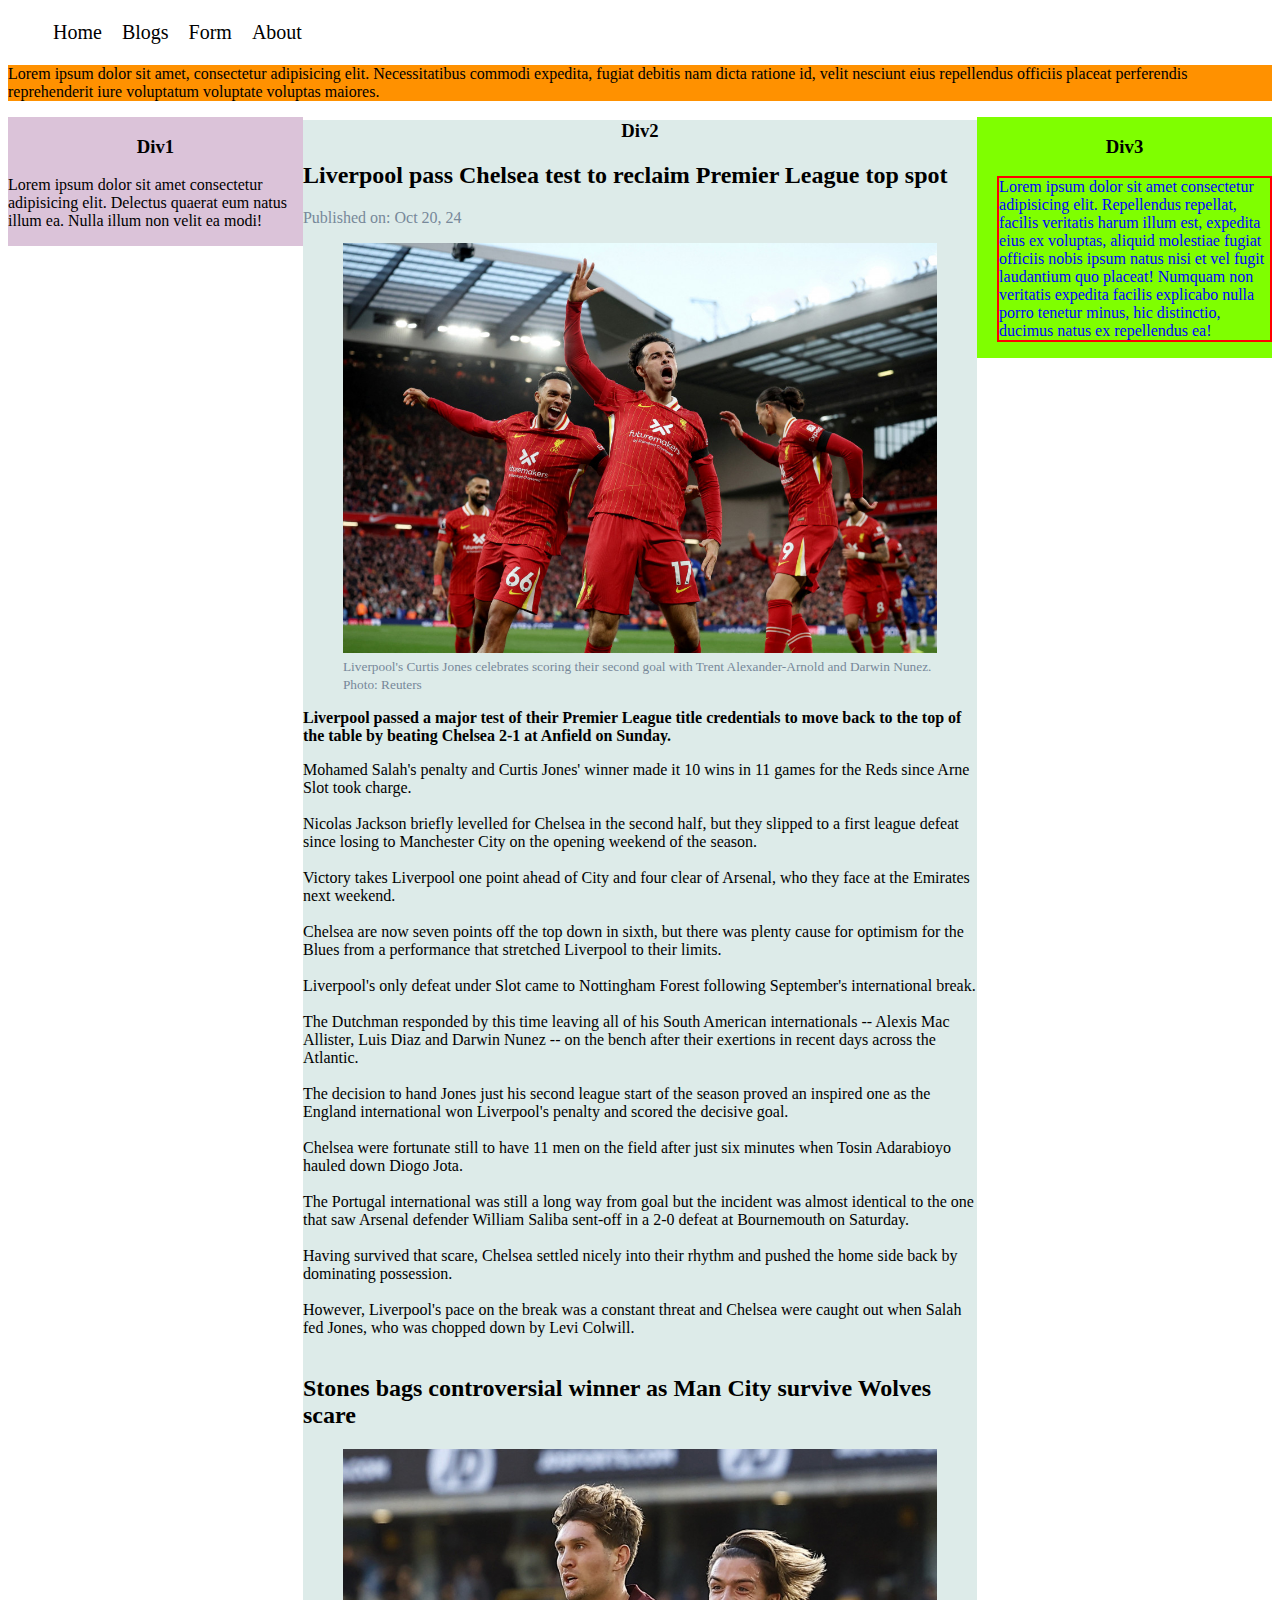
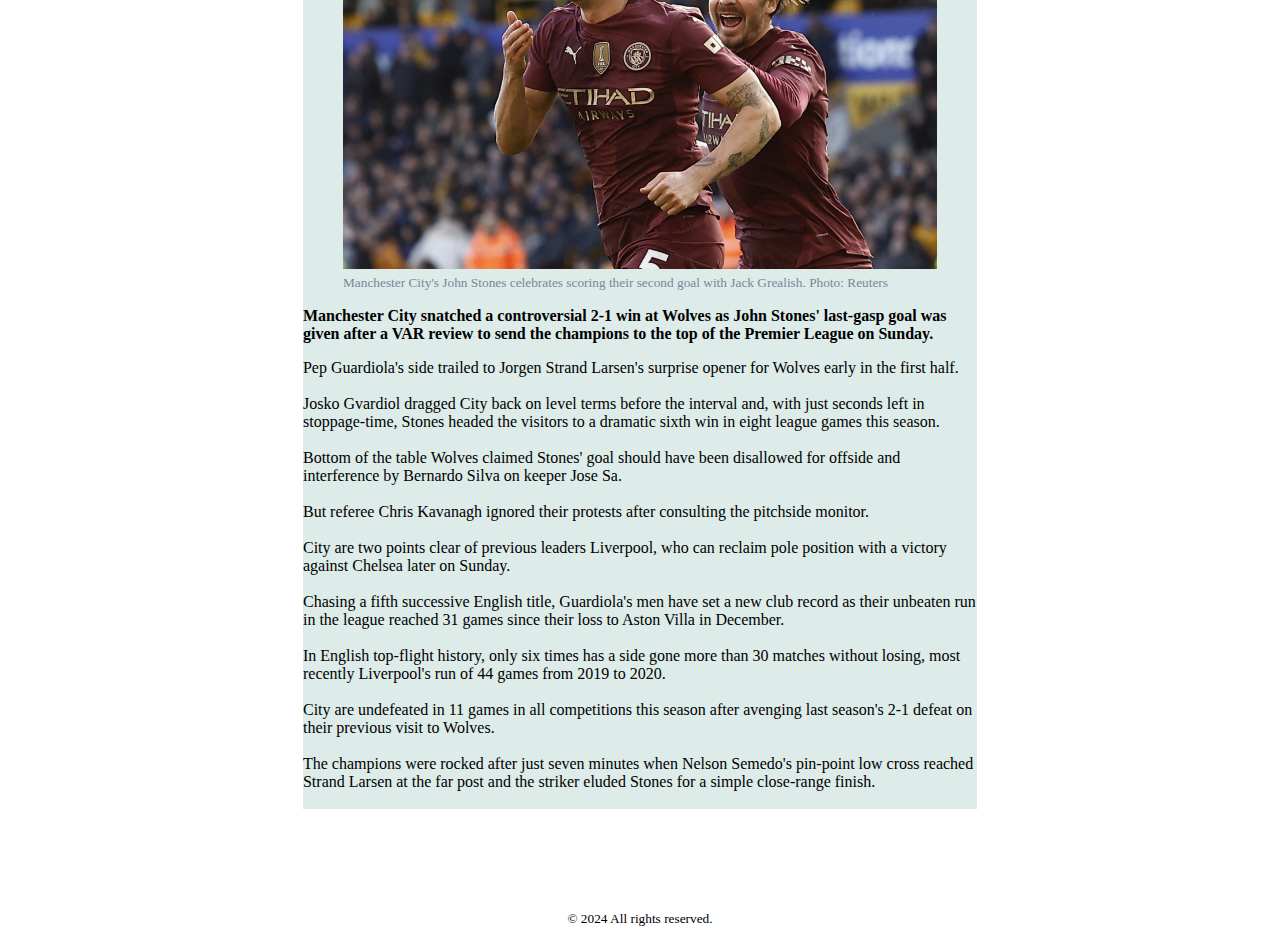
<file: index.html>
<!DOCTYPE html>
<html lang="en">
<head>
    <meta charset="UTF-8">
    <meta name="viewport" content="width=device-width, initial-scale=1.0">
    <title>webbb</title>
    <link rel="stylesheet" href="styles/blogs.css">
    <link rel="stylesheet" href="/styles/nav.css">
</head>
<body>
    <header>
        <nav>
            <ul>
                <li> <a href="index.html">Home</a></li>
                <li>
                     <a href="blog.html">Blogs</a>
                     <ul class="menu">
                        <li> <a href="index.html">Home</a></li>
                        <li> <a href="blog.html">Blogs</a></li>
                        <li><a href="form.html">Form</a>
                            <ul class="menu">
                                <li> <a href="index.html">Home</a></li>
                                <li> <a href="blog.html">Blogs</a></li>
                                <li><a href="form.html">Form</a></li>
                                <li> <a href="about.html">About</a>
                                    <ul class="menu">
                                        <li> <a href="index.html">Home</a></li>
                                        <li> <a href="blog.html">Blogs</a></li>
                                        <li><a href="form.html">Form</a></li>
                                        <li> <a href="about.html">About</a></li>
                                    </ul>
                                </li>
                            </ul>
                        </li>
                        <li> <a href="about.html">About</a></li>
                    </ul>
                </li>
                <li><a href="form.html">Form</a></li>
                <li> <a href="about.html">About</a></li>
            </ul>
        </nav>
    </header>
    <main>
        <p>Lorem ipsum dolor sit amet, consectetur adipisicing elit. Necessitatibus commodi expedita, fugiat debitis nam dicta ratione id, velit nesciunt eius repellendus officiis placeat perferendis reprehenderit iure voluptatum voluptate voluptas maiores.</p>
        <div class="div3"><h3>Div3</h3>
            <p>Lorem ipsum dolor sit amet consectetur adipisicing elit. Repellendus repellat, facilis veritatis harum illum est, expedita eius ex voluptas, aliquid molestiae fugiat officiis nobis ipsum natus nisi et vel fugit laudantium quo placeat! Numquam non veritatis expedita facilis explicabo nulla porro tenetur minus, hic distinctio, ducimus natus ex repellendus ea!</p>
        </div>
        <div class="div1"><h3>Div1</h3>
            <p>Lorem ipsum dolor sit amet consectetur adipisicing elit. Delectus quaerat eum natus illum ea. Nulla illum non velit ea modi!</p>
        </div>
        <div class="div2"><h3>Div2</h3>
            <article>
                <header><h2>Liverpool pass Chelsea test to reclaim Premier League top spot</h2> 
                <p style="color: lightslategray;">Published on: <time datetime="2024-10-20">Oct 20, 24</time></p>
            </header>
               <figure> <img src="/assets/sports-image.jpg" alt="Liverpool-Chelcea" width="100%">

                <figcaption style="color: lightslategray;"><small>Liverpool's Curtis Jones celebrates scoring their second goal with Trent Alexander-Arnold and Darwin Nunez.</small> <br><small>Photo: Reuters</small></figcaption></figure>
               
             <section>
               <b> Liverpool passed a major test of their Premier League title credentials to move back to the top of the table by beating Chelsea 2-1 at Anfield on Sunday.</b>
               <p>Mohamed Salah's penalty and Curtis Jones' winner made it 10 wins in 11 games for the Reds since Arne Slot took charge. <br><br>

                Nicolas Jackson briefly levelled for Chelsea in the second half, but they slipped to a first league defeat since losing to Manchester City on the opening weekend of the season.
                <br><br>
                Victory takes Liverpool one point ahead of City and four clear of Arsenal, who they face at the Emirates next weekend.
                <br><br>
                Chelsea are now seven points off the top down in sixth, but there was plenty cause for optimism for the Blues from a performance that stretched Liverpool to their limits.
                <br><br>
                Liverpool's only defeat under Slot came to Nottingham Forest following September's international break.
                <br><br>
                The Dutchman responded by this time leaving all of his South American internationals -- Alexis Mac Allister, Luis Diaz and Darwin Nunez -- on the bench after their exertions in recent days across the Atlantic.
                <br><br>
                The decision to hand Jones just his second league start of the season proved an inspired one as the England international won Liverpool's penalty and scored the decisive goal.
                <br><br>
                Chelsea were fortunate still to have 11 men on the field after just six minutes when Tosin Adarabioyo hauled down Diogo Jota.
                <br><br>
                The Portugal international was still a long way from goal but the incident was almost identical to the one that saw Arsenal defender William Saliba sent-off in a 2-0 defeat at Bournemouth on Saturday.
                <br><br>
                Having survived that scare, Chelsea settled nicely into their rhythm and pushed the home side back by dominating possession.
                <br><br>
                However, Liverpool's pace on the break was a constant threat and Chelsea were caught out when Salah fed Jones, who was chopped down by Levi Colwill.<br><br></p>
             </section>
             <section>
                <h2>Stones bags controversial winner as Man City survive Wolves scare</h2>
                <figure>
                    <img src="/assets/man city.jpg" alt="man city" width="100%">
                <figcaption style="color: lightslategray;"><small>Manchester City's John Stones celebrates scoring their second goal with Jack Grealish. Photo: Reuters</small></figcaption>
                </figure>
                <b>Manchester City snatched a controversial 2-1 win at Wolves as John Stones' last-gasp goal was given after a VAR review to send the champions to the top of the Premier League on Sunday.</b>
                <p>
                    Pep Guardiola's side trailed to Jorgen Strand Larsen's surprise opener for Wolves early in the first half.
<br><br>
Josko Gvardiol dragged City back on level terms before the interval and, with just seconds left in stoppage-time, Stones headed the visitors to a dramatic sixth win in eight league games this season.
<br><br>
Bottom of the table Wolves claimed Stones' goal should have been disallowed for offside and interference by Bernardo Silva on keeper Jose Sa.
<br><br>
But referee Chris Kavanagh ignored their protests after consulting the pitchside monitor.
<br><br>
City are two points clear of previous leaders Liverpool, who can reclaim pole position with a victory against Chelsea later on Sunday.
<br><br>
Chasing a fifth successive English title, Guardiola's men have set a new club record as their unbeaten run in the league reached 31 games since their loss to Aston Villa in December.
<br><br>
In English top-flight history, only six times has a side gone more than 30 matches without losing, most recently Liverpool's run of 44 games from 2019 to 2020.
<br><br>
City are undefeated in 11 games in all competitions this season after avenging last season's 2-1 defeat on their previous visit to Wolves.
<br><br>
The champions were rocked after just seven minutes when Nelson Semedo's pin-point low cross reached Strand Larsen at the far post and the striker eluded Stones for a simple close-range finish.<br><br>
                </p>
             </section>
            </article>
        </div>
        
    </main>
    <footer>
        <p><small>&copy; 2024 All rights reserved.</small></p>
    </footer>
</body>
</html>
</file>
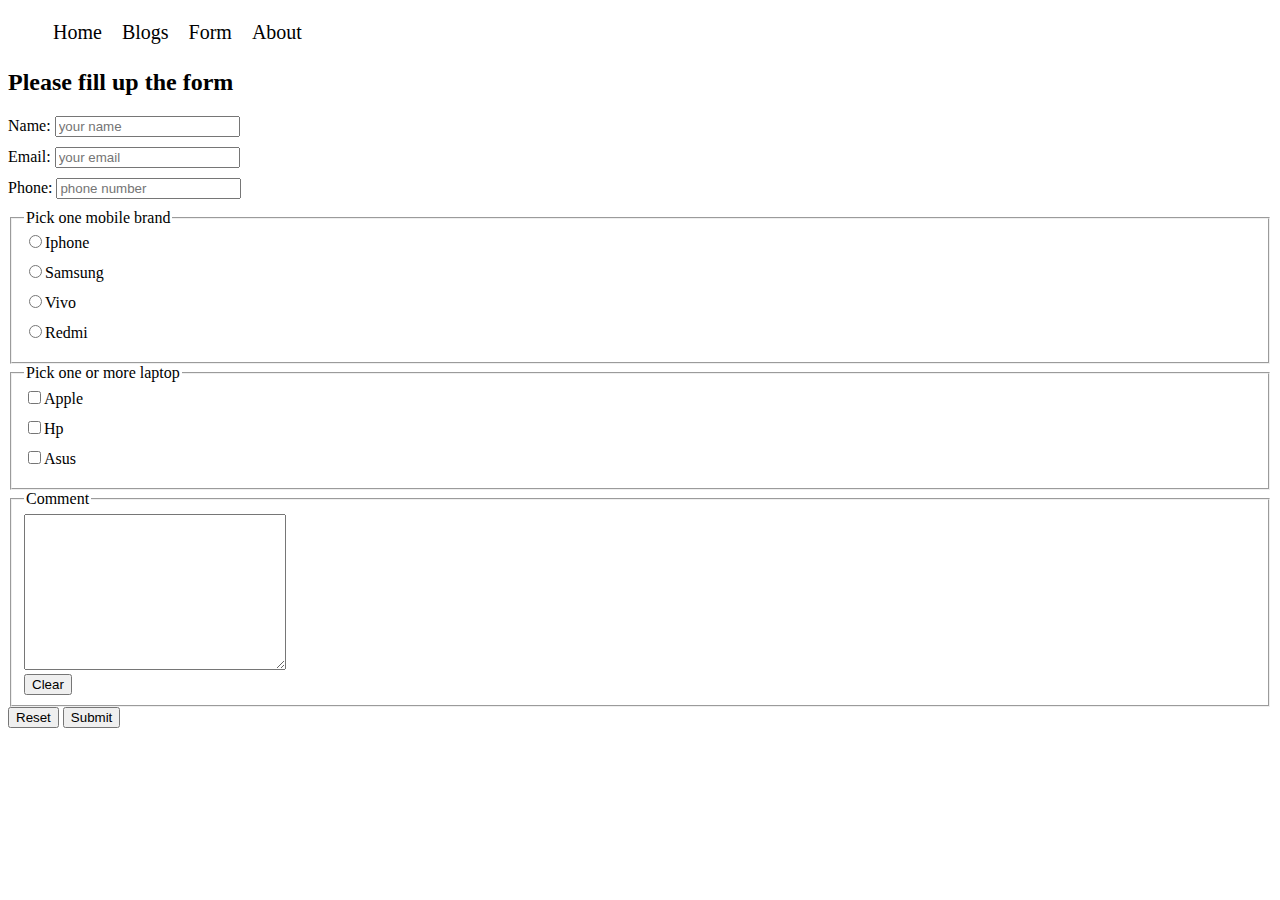
<file: form.html>
<!DOCTYPE html>
<html lang="en">
<head>
    <meta charset="UTF-8">
    <meta name="viewport" content="width=device-width, initial-scale=1.0">
    <title>form</title>
    <link rel="stylesheet" href="/styles/nav.css">
    <style>
        label{
            display: block;
            margin-bottom: 10px;
        }
    </style>
</head>
<body>
    <header>
        <nav>
            <ul>
                <li> <a href="index.html">Home</a></li>
                <li> <a href="blog.html">Blogs</a>
                    <ul class="menu">
                        <li> <a href="index.html">Home</a></li>
                        <li> <a href="blog.html">Blogs</a></li>
                        <li><a href="form.html">Form</a></li>
                        <li> <a href="about.html">About</a></li>
                    </ul>
                </li>
                <li><a href="form.html">Form</a></li>
                <li> <a href="about.html">About</a></li>
                
            </ul>
        </nav>
    </header>
    <main>
        <section>
            <h2>Please fill up the form</h2>
            <form>
            <label for="name">Name: <input id="name" type="text" placeholder="your name"></label>
            <label for="email">Email: <input id="email" type="email" placeholder="your email"></label>
            <label for="phpne">Phone: <input id="phone" type="phone" placeholder="phone number"></label>
      
        <fieldset>
            <legend>Pick one mobile brand</legend>
            <label for="iphone"> <input type="radio" name="phone" id="iphone">Iphone</label>
            <label for="samsung"> <input type="radio" name="phone" id="samsung">Samsung</label>
            <label for="vivo"><input type="radio" name="phone" id="vivo">Vivo</label>
            <label for="redmi"><input type="radio" name="phone" id="redmi">Redmi</label>
        </fieldset>
        <fieldset>
            <legend>Pick one or more laptop</legend>
            <label for="Apple"><input type="checkbox" name="laptop" id="apple">Apple</label>
            <label for="hp"> <input type="checkbox" name="laptop" id="hp">Hp</label>
            <label for="asus"> <input type="checkbox" name="laptop" id="asus">Asus</label>
        </fieldset>
        <fieldset>
            <legend>Comment</legend>
            <textarea name="comment" id="com" rows="10px" cols="30px"></textarea> <br>
            <input type="reset" value="Clear">
        </fieldset>
        <input type="reset" value="Reset">
        <input type="submit" value="Submit">
    </form>
    </section>
    </main>

<footer></footer>
</body>
</html>
</file>
<file: styles/blogs.css>
footer{
    text-align: center;
    margin-top: 100px;
}
main > p{
    background-color: rgb(255, 145, 0);
}
.div3{
    background-color: chartreuse;
    width: 23.33%;
    float: right;
    }
.div1{
background-color: rgb(219, 195, 217);
width: 23.33%;
float: left;
}
.div2{
background-color: rgb(221, 235, 233);
width: 53.33%;
margin: 0 auto;
}
.div2>p{
    margin-left: 20px;
    margin-right: 20px;
}
.div3>p{
    color: blue;
    margin-left: 20px;
    border: 2px red solid;
}
h3{
    text-align: center;
}
</file>
<file: styles/nav.css>
nav > ul {
    display: flex;
   
}
nav li{
    list-style: none;
    margin-right: 10px;
    padding: 5px;
    font-size: 20px;
}
nav li a{
    text-decoration: none;
    color: black;
}

nav li:hover{
    background-color: lightgray;
}

nav li .menu{
    display: none;
    position: absolute;
    background-color: rgb(204, 203, 201);
    padding-left: 10px;
}

nav li:hover >.menu{
    display: block;
   
    
}
</file>
